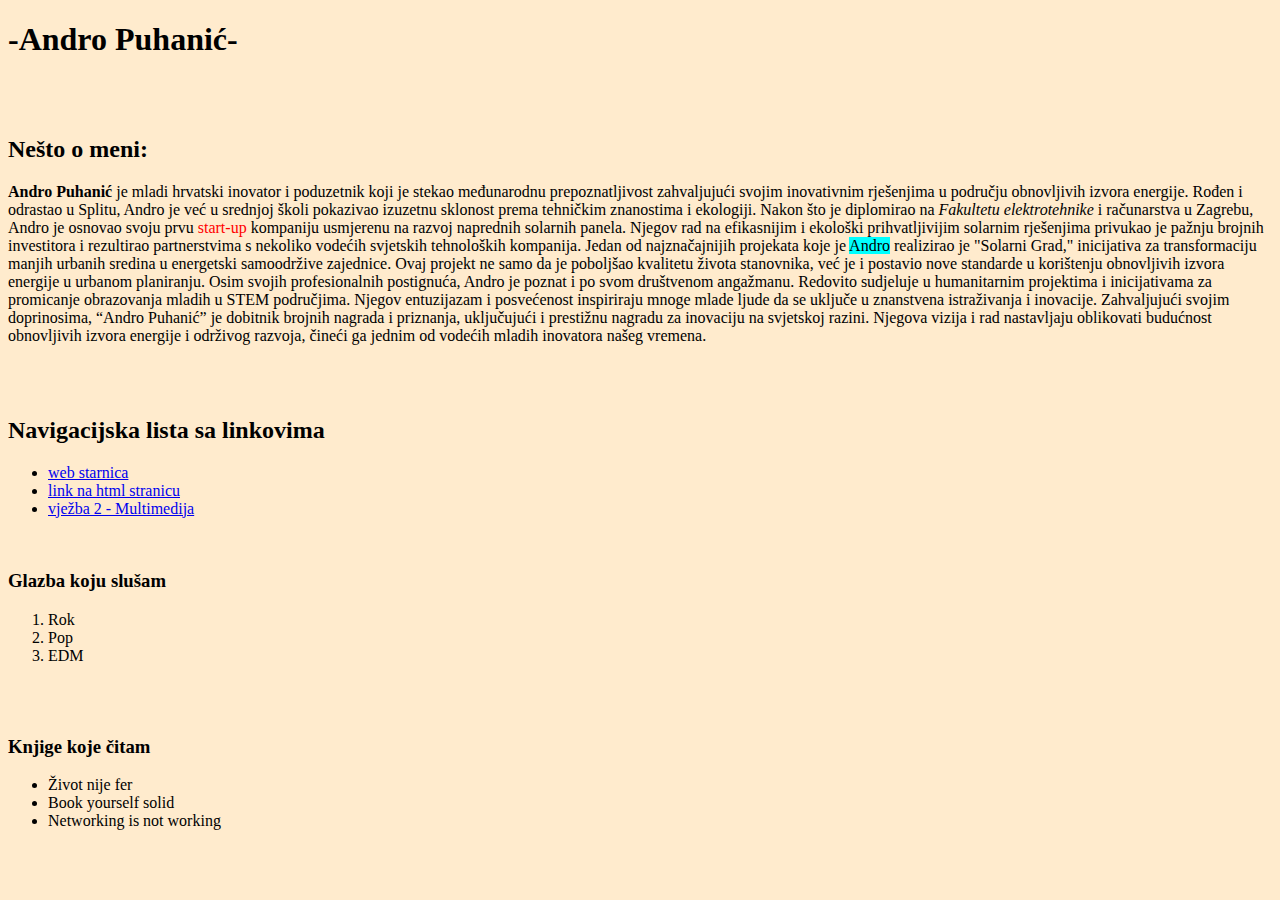
<file: stranica1.html>
<!DOCTYPE html>
<html>


<head>
    <title>Prva stranica</title>
</head>

<body style="background-color: blanchedalmond;">

    <h1>-Andro Puhanić-</h1>
    <br>
    <br>
    <h2>Nešto o meni:</h2>

    <p> <b>Andro Puhanić</b> je mladi hrvatski inovator i poduzetnik koji je stekao međunarodnu prepoznatljivost zahvaljujući svojim inovativnim rješenjima u području obnovljivih izvora energije. Rođen i odrastao u Splitu, Andro je već u srednjoj školi pokazivao izuzetnu sklonost prema tehničkim znanostima i ekologiji.

        Nakon što je diplomirao na <i>Fakultetu elektrotehnike</i> i računarstva u Zagrebu, Andro je osnovao svoju prvu <span style="color: rgb(255, 0, 0);">start-up</span> kompaniju usmjerenu na razvoj naprednih solarnih panela. Njegov rad na efikasnijim i ekološki prihvatljivijim solarnim rješenjima privukao je pažnju brojnih investitora i rezultirao partnerstvima s nekoliko vodećih svjetskih tehnoloških kompanija.
        
        Jedan od najznačajnijih projekata koje je <mark style="background-color: aqua;">Andro</mark> realizirao je "Solarni Grad," inicijativa za transformaciju manjih urbanih sredina u energetski samoodržive zajednice. Ovaj projekt ne samo da je poboljšao kvalitetu života stanovnika, već je i postavio nove standarde u korištenju obnovljivih izvora energije u urbanom planiranju.
        
        Osim svojih profesionalnih postignuća, Andro je poznat i po svom društvenom angažmanu. Redovito sudjeluje u humanitarnim projektima i inicijativama za promicanje obrazovanja mladih u STEM područjima. Njegov entuzijazam i posvećenost inspiriraju mnoge mlade ljude da se uključe u znanstvena istraživanja i inovacije.
        
        Zahvaljujući svojim doprinosima, <q>Andro Puhanić</q> je dobitnik brojnih nagrada i priznanja, uključujući i prestižnu nagradu za inovaciju na svjetskoj razini. Njegova vizija i rad nastavljaju oblikovati budućnost obnovljivih izvora energije i održivog razvoja, čineći ga jednim od vodećih mladih inovatora našeg vremena. </p>
<br>
<br>

        <h2>Navigacijska lista sa linkovima</h2>
<nav>
    <ul>
    
        <li><a href="https://www.google.co.uk/">web starnica</a></li>
        <li><a href="dokumenti/10_vježba_HTML.pdf">link na html stranicu</a></li>
        <li><a href="stranica2.html">vježba 2 - Multimedija</a></li>
    </ul>
</nav>

<br>
<h3>Glazba koju slušam</h3>

<ol>
    <li>Rok</li>
    <li>Pop</li>
    <li>EDM</li>
</ol>

<br>
<br>

<h3>Knjige koje čitam</h3>

<ul>
    <li>Život nije fer</li>
    <li>Book yourself solid</li>
    <li>Networking is not working</li>
</ul>

</body>


</html>
</file>
